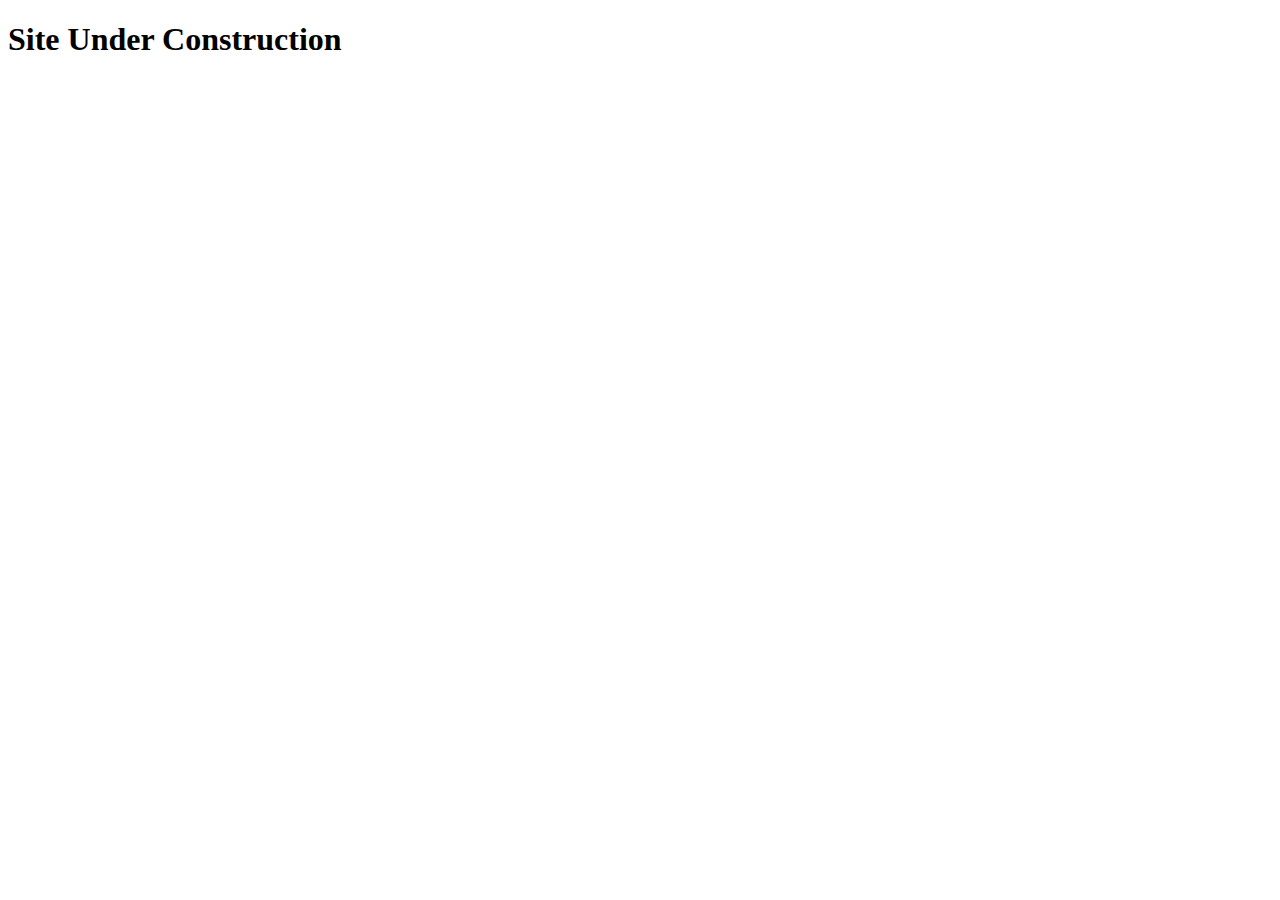
<file: index.html>
<!DOCTYPE html>
<html lang="en">
<head>
    <meta charset="UTF-8">
    <meta http-equiv="X-UA-Compatible" content="IE=edge">
    <meta name="viewport" content="width=device-width, initial-scale=1.0">
    <title>Document</title>
</head>
<body>
        <header></header>
        <main>
            <section>
                <article>
                    <h1> Site Under Construction </h1>
                </article>
            </section>
        </main>
        <footer></footer>
</body>
</html>
</file>
